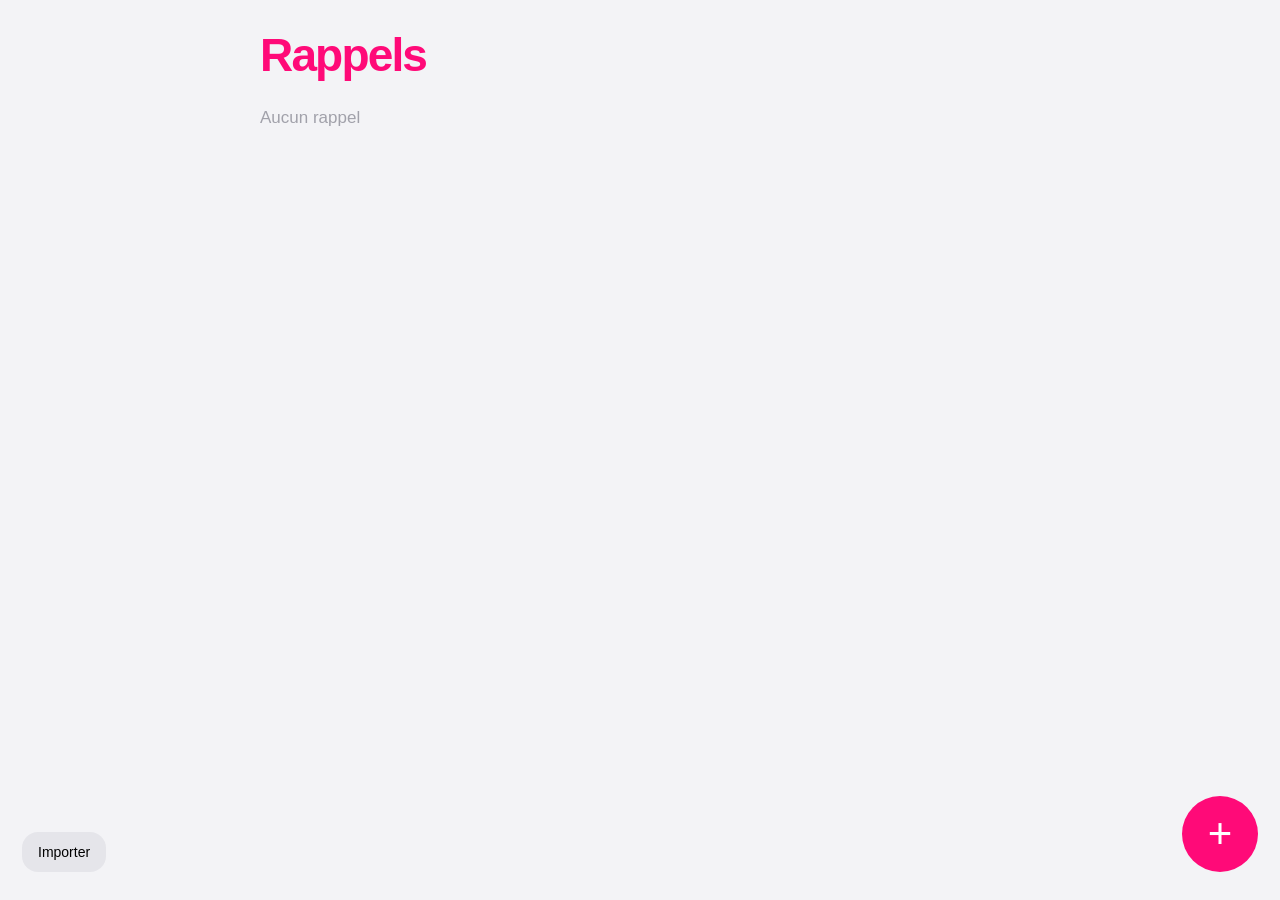
<file: index.html>
<!DOCTYPE html>
<html lang="fr">
<head>
<meta charset="UTF-8" />
<meta name="viewport" content="width=device-width, initial-scale=1.0, viewport-fit=cover" />
<link rel="apple-touch-icon" href="icon.png" />
<title>Rappels</title>

<style>
*{box-sizing:border-box;-webkit-tap-highlight-color:transparent}

:root{
  --bg:#f3f3f6;
  --text:#111;
  --muted:#a1a1aa;
  --accent:#ff0a78;
  --line:#ececf1;
}

body{
  margin:0;
  font-family:-apple-system,BlinkMacSystemFont,"SF Pro Text",sans-serif;
  background:var(--bg);
  color:var(--text);
  padding:28px 18px 110px;
}

.app{max-width:760px;margin:0 auto}

h1{
  margin:0 0 26px;
  font-size:46px;
  font-weight:800;
  letter-spacing:-0.04em;
  color:var(--accent);
}

.list{display:flex;flex-direction:column}

.task-shell{overflow:hidden}

.task{
  display:grid;
  grid-template-columns:28px 1fr;
  gap:12px;
  padding:14px 0;
  border-bottom:1px solid var(--line);
  transform:translateX(0);
  transition:transform .18s ease;
  touch-action:pan-y;
  cursor:pointer;
}

.task-bullet{
  width:20px;
  height:20px;
  border-radius:50%;
  border:1.5px solid #d1d1d6;
  margin-top:6px;
}

.task-title{font-size:18px;font-weight:500}

.task-meta{
  margin-top:6px;
  font-size:14px;
  color:var(--accent);
  display:flex;
  gap:10px;
  flex-wrap:wrap;
}

.task-empty{color:var(--muted);font-size:17px}

.editor-backdrop{
  position:fixed;
  inset:0;
  background:rgba(0,0,0,.2);
  display:none;
  align-items:flex-end;
  padding:12px;
}

.editor-backdrop.open{display:flex}

.editor-sheet{
  width:100%;
  background:#fff;
  border-radius:28px;
  padding:18px;
}

.editor-title{
  font-size:22px;
  font-weight:700;
  color:var(--accent);
  margin-bottom:12px;
}

.field{
  width:100%;
  padding:14px;
  border-radius:18px;
  border:1px solid #e7e7ec;
  margin-bottom:12px;
  font-size:17px;
  flex:1;
  min-width:0;
}

.field:focus{
  border-color:var(--accent);
  background:#fff;
  outline:none;
}

.row{
  display:flex;
  gap:10px;
}

input[type="date"],
input[type="time"]{
  -webkit-appearance:none;
  appearance:none;
}

.actions{
  display:flex;
  gap:10px;
  margin-top:8px;
}

.btn{
  flex:1;
  padding:14px;
  border-radius:18px;
  font-weight:700;
  border:none;
  font-size:16px;
}

.btn-cancel{background:#f2f2f7}
.btn-save{background:var(--accent);color:#fff}

.fab{
  position:fixed;
  right:22px;
  bottom:28px;
  width:76px;
  height:76px;
  border-radius:50%;
  background:var(--accent);
  color:#fff;
  font-size:42px;
  border:none;
}

/* bouton import */
.import-btn{
  position:fixed;
  left:22px;
  bottom:28px;
  padding:12px 16px;
  border-radius:16px;
  border:none;
  background:#e5e5ea;
  font-size:14px;
}
</style>
</head>

<body>

<div class="app">
  <h1>Rappels</h1>
  <div id="taskList" class="list"></div>
  <div id="emptyState" class="task-empty">Aucun rappel</div>
</div>

<button id="fab" class="fab">+</button>

<!-- IMPORT CSV -->
<input type="file" id="csvInput" accept=".csv" style="display:none">
<button class="import-btn" onclick="document.getElementById('csvInput').click()">Importer</button>

<div id="editorBackdrop" class="editor-backdrop">
  <div class="editor-sheet">
    <div class="editor-title">Nouveau rappel</div>

    <input id="taskText" class="field" placeholder="Intitulé"/>

    <div class="row">
      <input id="taskDate" type="date" class="field"/>
      <input id="taskTime" type="time" class="field" value="09:00"/>
    </div>

    <div class="actions">
      <button id="cancelBtn" class="btn btn-cancel">Annuler</button>
      <button id="saveBtn" class="btn btn-save">Enregistrer</button>
    </div>
  </div>
</div>

<script>
let editingIndex = null

function getTasks(){return JSON.parse(localStorage.getItem("tasks")||"[]")}
function saveTasks(t){localStorage.setItem("tasks",JSON.stringify(t))}

function formatDateFr(date){
  if(!date) return ""
  const parts = date.split("-")
  if(parts.length !== 3) return date
  const d = new Date(Number(parts[0]), Number(parts[1]) - 1, Number(parts[2]))
  return d.toLocaleDateString("fr-FR", {
    day: "numeric",
    month: "long",
    year: "numeric"
  })
}

function render(){
  const list=document.getElementById("taskList")
  const empty=document.getElementById("emptyState")
  const tasks=getTasks()

  list.innerHTML=""

  if(!tasks.length){
    empty.style.display="block"
    return
  }

  empty.style.display="none"

  tasks.forEach((task,index)=>{
    const shell=document.createElement("div")
    shell.className="task-shell"

    const el=document.createElement("div")
    el.className="task"
    el.innerHTML=`
      <div class="task-bullet"></div>
      <div>
        <div class="task-title">${task.text}</div>
        <div class="task-meta">
          ${task.date ? formatDateFr(task.date) : ""} ${task.time||""}
        </div>
      </div>
    `

    shell.appendChild(el)
    list.appendChild(shell)

    el.addEventListener("click",()=>{
      if(el.dataset.swiped==="1") return
      openEditor(index)
    })

    attachSwipe(el,{
      onEdit:()=>openEditor(index),
      onDelete:()=>deleteTask(index)
    })
  })
}

/* IMPORT CSV */
document.getElementById("csvInput").addEventListener("change", function(e){
  const file = e.target.files[0]
  if(!file) return

  const reader = new FileReader()

  reader.onload = function(event){
    const text = event.target.result
    const lines = text.split("\n")
    const tasks = getTasks()

    lines.forEach((line,index)=>{
      if(index===0) return

      const parts=line.split(/[,;]/)

      const textTask=(parts[0]||"").trim()
      const date=(parts[1]||"").trim()
      const time=(parts[2]||"").trim()

      if(!textTask) return

      tasks.push({text:textTask,date,time})
    })

    saveTasks(tasks)
    render()
  }

  reader.readAsText(file)
})

/* SWIPE */
function attachSwipe(el,handlers){
  let startX=0,currentX=0,dragging=false,moved=false
  const clamp=(v,min,max)=>Math.min(Math.max(v,min),max)

  function start(x){startX=x;dragging=true;el.style.transition="none"}
  function move(x){
    if(!dragging)return
    currentX=clamp(x-startX,-70,70)
    if(Math.abs(currentX)>8)moved=true
    el.style.transform=`translateX(${currentX}px)`
  }
  function end(){
    if(!dragging)return
    dragging=false
    el.style.transition="transform .18s ease"

    if(currentX<=-56){handlers.onDelete()}
    else if(currentX>=56){handlers.onEdit()}

    el.style.transform="translateX(0)"
  }

  el.addEventListener("touchstart",e=>start(e.touches[0].clientX))
  el.addEventListener("touchmove",e=>move(e.touches[0].clientX))
  el.addEventListener("touchend",end)
}

document.getElementById("fab").onclick=()=>openEditor()
document.getElementById("cancelBtn").onclick=closeEditor
document.getElementById("saveBtn").onclick=save

function openEditor(index=null){
  editingIndex=index
  document.getElementById("editorBackdrop").classList.add("open")
}

function closeEditor(){
  document.getElementById("editorBackdrop").classList.remove("open")
}

function save(){
  const text=document.getElementById("taskText").value
  if(!text)return

  const tasks=getTasks()

  if(editingIndex===null){
    tasks.push({
      text,
      date:document.getElementById("taskDate").value,
      time:document.getElementById("taskTime").value
    })
  }else{
    tasks[editingIndex]={
      text,
      date:document.getElementById("taskDate").value,
      time:document.getElementById("taskTime").value
    }
  }

  saveTasks(tasks)
  closeEditor()
  render()
}

function deleteTask(index){
  const tasks=getTasks()
  tasks.splice(index,1)
  saveTasks(tasks)
  render()
}

render()
</script>

</body>
</html>
</file>
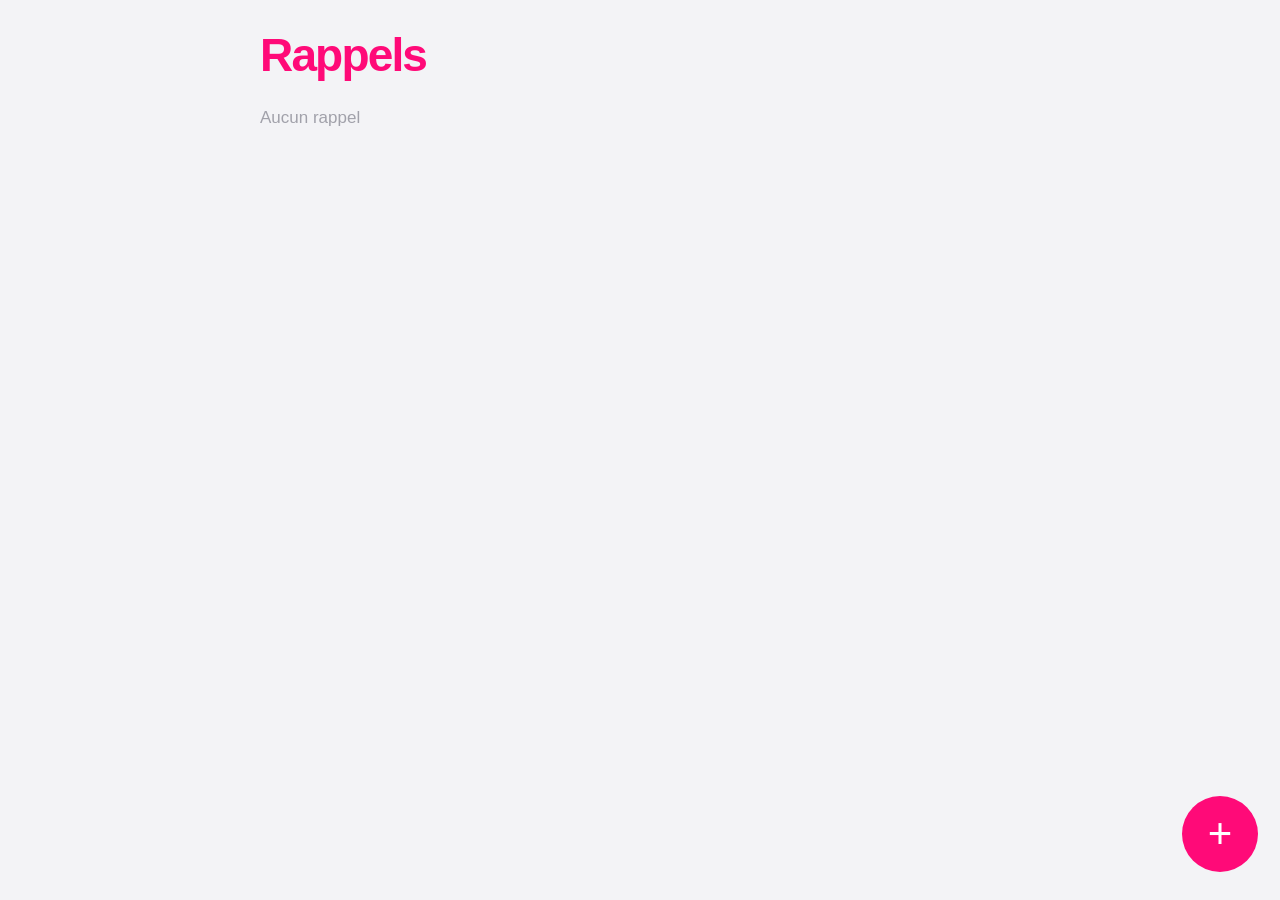
<file: index0.html>
<!DOCTYPE html>
<html lang="fr">
<head>
<meta charset="UTF-8" />
<meta name="viewport" content="width=device-width, initial-scale=1.0, viewport-fit=cover" />
<link rel="apple-touch-icon" href="icon.png" />
<title>Rappels</title>

<style>
*{box-sizing:border-box;-webkit-tap-highlight-color:transparent}

:root{
  --bg:#f3f3f6;
  --text:#111;
  --muted:#a1a1aa;
  --accent:#ff0a78;
  --line:#ececf1;
}

body{
  margin:0;
  font-family:-apple-system,BlinkMacSystemFont,"SF Pro Text",sans-serif;
  background:var(--bg);
  color:var(--text);
  padding:28px 18px 110px;
}

.app{max-width:760px;margin:0 auto}

h1{
  margin:0 0 26px;
  font-size:46px;
  font-weight:800;
  letter-spacing:-0.04em;
  color:var(--accent);
}

.list{display:flex;flex-direction:column}

.task-shell{
  overflow:hidden;
}

.task{
  display:grid;
  grid-template-columns:28px 1fr;
  gap:12px;
  padding:14px 0;
  border-bottom:1px solid var(--line);
  transform:translateX(0);
  transition:transform .18s ease;
  touch-action:pan-y;
  cursor:pointer;
}

.task-bullet{
  width:20px;
  height:20px;
  border-radius:50%;
  border:1.5px solid #d1d1d6;
  margin-top:6px;
}

.task-title{font-size:18px;font-weight:500}

.task-meta{
  margin-top:6px;
  font-size:14px;
  color:var(--accent);
  display:flex;
  gap:10px;
  flex-wrap:wrap;
}

.task-empty{color:var(--muted);font-size:17px}

.editor-backdrop{
  position:fixed;
  inset:0;
  background:rgba(0,0,0,.2);
  display:none;
  align-items:flex-end;
  padding:12px;
}

.editor-backdrop.open{display:flex}

.editor-sheet{
  width:100%;
  background:#fff;
  border-radius:28px;
  padding:18px;
}

.editor-title{
  font-size:22px;
  font-weight:700;
  color:var(--accent);
  margin-bottom:12px;
}

.field{
  width:100%;
  padding:14px;
  border-radius:18px;
  border:1px solid #e7e7ec;
  margin-bottom:12px;
  font-size:17px;
  flex:1;
  min-width:0;
}

.field:focus{
  border-color:var(--accent);
  background:#fff;
  outline:none;
}

.row{
  display:flex;
  gap:10px;
}

input[type="date"],
input[type="time"]{
  -webkit-appearance:none;
  appearance:none;
}

.actions{
  display:flex;
  gap:10px;
  margin-top:8px;
}

.btn{
  flex:1;
  padding:14px;
  border-radius:18px;
  font-weight:700;
  border:none;
  font-size:16px;
}

.btn-cancel{background:#f2f2f7}
.btn-save{background:var(--accent);color:#fff}

.fab{
  position:fixed;
  right:22px;
  bottom:28px;
  width:76px;
  height:76px;
  border-radius:50%;
  background:var(--accent);
  color:#fff;
  font-size:42px;
  border:none;
}
</style>
</head>

<body>

<div class="app">
  <h1>Rappels</h1>
  <div id="taskList" class="list"></div>
  <div id="emptyState" class="task-empty">Aucun rappel</div>
</div>

<button id="fab" class="fab">+</button>

<div id="editorBackdrop" class="editor-backdrop">
  <div class="editor-sheet">
    <div class="editor-title">Nouveau rappel</div>

    <input id="taskText" class="field" placeholder="Intitulé"/>

    <div class="row">
      <input id="taskDate" type="date" class="field"/>
      <input id="taskTime" type="time" class="field" value="09:00"/>
    </div>

    <div class="actions">
      <button id="cancelBtn" class="btn btn-cancel">Annuler</button>
      <button id="saveBtn" class="btn btn-save">Enregistrer</button>
    </div>
  </div>
</div>

<script>
let editingIndex = null

function getTasks(){return JSON.parse(localStorage.getItem("tasks")||"[]")}
function saveTasks(t){localStorage.setItem("tasks",JSON.stringify(t))}

function formatDateFr(date){
  if(!date) return ""
  const parts = date.split("-")
  if(parts.length !== 3) return date
  const d = new Date(Number(parts[0]), Number(parts[1]) - 1, Number(parts[2]))
  return d.toLocaleDateString("fr-FR", {
    day: "numeric",
    month: "long",
    year: "numeric"
  })
}

function render(){
  const list=document.getElementById("taskList")
  const empty=document.getElementById("emptyState")
  const tasks=getTasks()

  list.innerHTML=""

  if(!tasks.length){
    empty.style.display="block"
    return
  }

  empty.style.display="none"

  tasks.forEach((task,index)=>{
    const shell=document.createElement("div")
    shell.className="task-shell"

    const el=document.createElement("div")
    el.className="task"
    el.innerHTML=`
      <div class="task-bullet"></div>
      <div>
        <div class="task-title">${task.text}</div>
        <div class="task-meta">
          ${task.date ? formatDateFr(task.date) : ""} ${task.time||""}
        </div>
      </div>
    `

    shell.appendChild(el)
    list.appendChild(shell)

    el.addEventListener("click",()=>{
      if(el.dataset.swiped==="1") return
      openEditor(index)
    })

    attachSwipe(el,{
      onEdit:()=>openEditor(index),
      onDelete:()=>deleteTask(index)
    })
  })
}

function attachSwipe(el,handlers){
  let startX=0
  let currentX=0
  let dragging=false
  let moved=false

  const clamp=(value,min,max)=>Math.min(Math.max(value,min),max)

  function start(x){
    startX=x
    currentX=0
    dragging=true
    moved=false
    el.style.transition="none"
  }

  function move(x){
    if(!dragging) return
    currentX=clamp(x-startX,-70,70)
    if(Math.abs(currentX)>8) moved=true
    el.style.transform=`translateX(${currentX}px)`
  }

  function end(){
    if(!dragging) return
    dragging=false
    el.style.transition="transform .18s ease"

    if(currentX<=-56){
      el.style.transform="translateX(-70px)"
      setTimeout(()=>{
        el.style.transform="translateX(0)"
        handlers.onDelete()
      },120)
    }else if(currentX>=56){
      el.style.transform="translateX(70px)"
      setTimeout(()=>{
        el.style.transform="translateX(0)"
        handlers.onEdit()
      },120)
    }else{
      el.style.transform="translateX(0)"
    }

    if(moved){
      el.dataset.swiped="1"
      setTimeout(()=>{
        el.dataset.swiped="0"
      },220)
    }
  }

  el.addEventListener("touchstart",e=>start(e.touches[0].clientX),{passive:true})
  el.addEventListener("touchmove",e=>move(e.touches[0].clientX),{passive:true})
  el.addEventListener("touchend",end)

  el.addEventListener("mousedown",e=>start(e.clientX))
  window.addEventListener("mousemove",e=>move(e.clientX))
  window.addEventListener("mouseup",end)
}

document.getElementById("fab").onclick=()=>openEditor()
document.getElementById("cancelBtn").onclick=closeEditor
document.getElementById("saveBtn").onclick=save

function openEditor(index=null){
  const backdrop=document.getElementById("editorBackdrop")
  const title=document.querySelector(".editor-title")
  const text=document.getElementById("taskText")
  const date=document.getElementById("taskDate")
  const time=document.getElementById("taskTime")

  editingIndex=index

  if(index===null){
    title.textContent="Nouveau rappel"
    text.value=""
    date.value=""
    time.value="09:00"
  }else{
    const task=getTasks()[index]
    title.textContent="Modifier le rappel"
    text.value=task.text||""
    date.value=task.date||""
    time.value=task.time||"09:00"
  }

  backdrop.classList.add("open")
}

function closeEditor(){
  document.getElementById("editorBackdrop").classList.remove("open")
  editingIndex=null
}

function save(){
  const text=document.getElementById("taskText").value
  if(!text)return

  const tasks=getTasks()

  if(editingIndex===null){
    tasks.push({
      text,
      date:document.getElementById("taskDate").value,
      time:document.getElementById("taskTime").value
    })
  }else{
    tasks[editingIndex]={
      text,
      date:document.getElementById("taskDate").value,
      time:document.getElementById("taskTime").value
    }
  }

  saveTasks(tasks)
  closeEditor()
  render()
}

function deleteTask(index){
  const tasks=getTasks()
  tasks.splice(index,1)
  saveTasks(tasks)
  render()
}

render()
</script>

</body>
</html>
</file>
